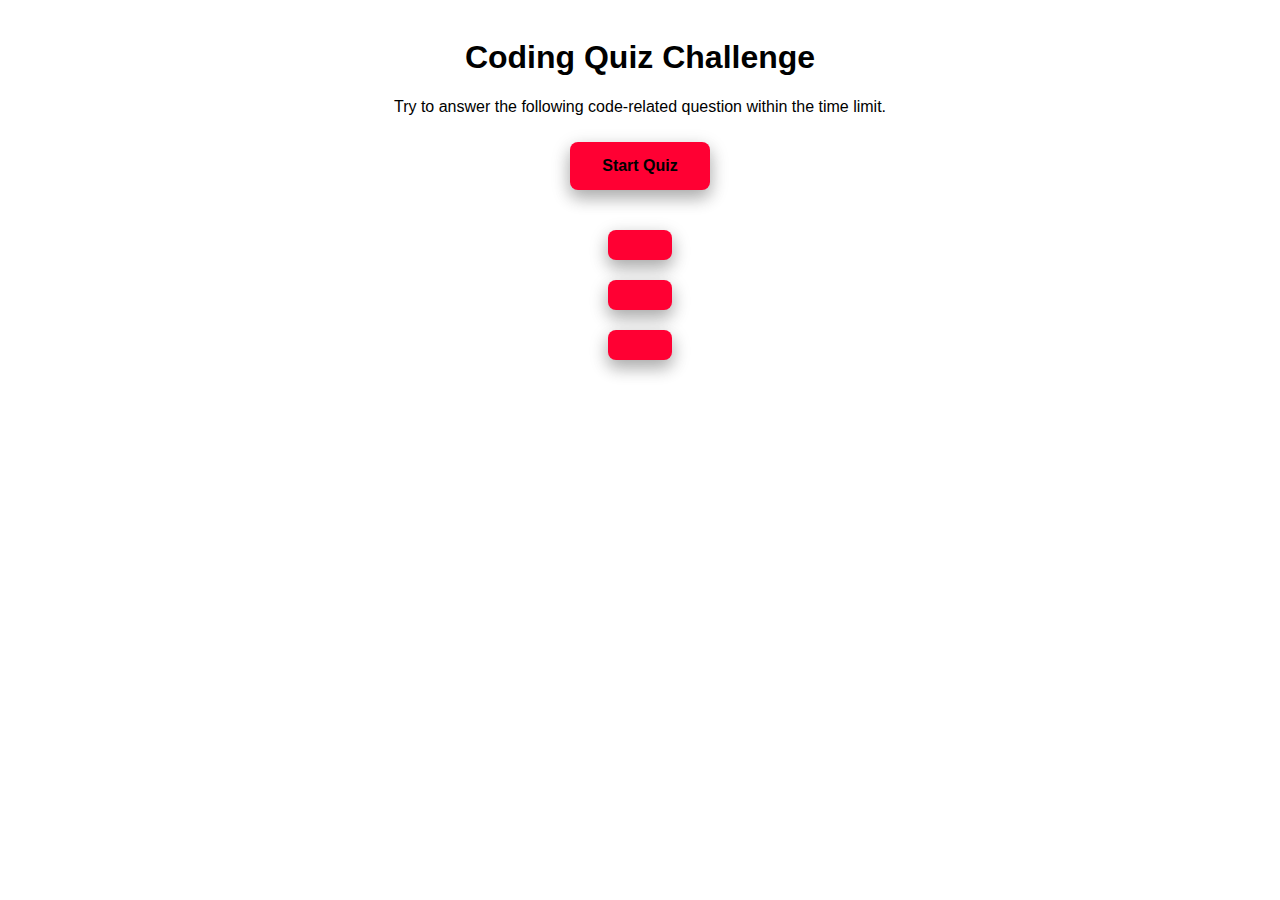
<file: jacob-coding-test/questions.html>
<!DOCTYPE html>
<html lang="en">
<head>
    <meta charset="UTF-8">
    <meta http-equiv="X-UA-Compatible" content="IE=edge">
    <meta name="viewport" content="width=device-width, initial-scale=1.0">
    <link href="//cdn.jsdelivr.net/npm/bootstrap@5.3.0-alpha1/dist/css/bootstrap.min.css">
    <link rel=stylesheet href="questions.css">
   
    <title>Coding Quiz</title>
</head>
<body>
    
<div id="first-page">
    <!-- welcomes you to the site. Then pressing 'start' initiates the timer and quiz begins -->
    <div id="start" class="quiz-section">
          <h1>Coding Quiz Challenge</h1>
          <p class="card-text">
            Try to answer the following code-related question within the time limit.
          </p>
          <button id="start-button">Start Quiz</button>
   </div>
</div>

   <questionBody>
        <h2 class="question"> </h2>
            <div class="options">
                <div><button class="answer-button" id="answer-button-1"></button></div>
                <div><button class="answer-button" id="answer-button-2"></button></div>
                <div><button class="answer-button" id="answer-button-3"></button></div>
            </div>
    

</questionBody>

<div class="modal-container remove-display" id="score-modal">

    <div class="modal-content-container">

        <h1>Congratulations, Quiz Completed.</h1>

        <div class="grade-details">
            <p>Wrong Answers : <span id="wrong-answers"></span></p>
            <p>Right Answers : <span id="right-answers"></span></p>
            <p>Grade : <span id="grade-percentage"></span>%</p>
            <p ><span id="remarks"></span></p>
        </div>

        <div>
            <div>
                <p>Please give your initials: </p>
                <input type="text" id="initials" name="initials">

                <a class="dynamic modal-button-container">
                    <button onclick="download('score', 'text/plain');" id="a">Download</button>
                </a>

            </div>
        </div>

        <div class="modal-button-container">
            <button onclick="closeScoreModal()">Continue</button>
        </div>

    </div>
</div>

    <script src="https://code.jquery.com/jquery-3.6.3.min.js" integrity="sha256-pvPw+upLPUjgMXY0G+8O0xUf+/Im1MZjXxxgOcBQBXU=" crossorigin="anonymous"></script>
    <script src= "answer-checker.js"></script>
</body>
</html>
</file>
<file: jacob-coding-test/questions.css>
body {
    background-color: rgb(255, 255, 255);
    color: black;
    font-family: 'Franklin Gothic Medium', 'Arial Narrow', Arial, sans-serif;
    padding: 10px;
    text-align: center;
    display: block;
   
}

button{
    margin: 10px;
    font-family: 'Segoe UI', Tahoma, Geneva, Verdana, sans-serif;
    background-color: rgb(255, 0, 51);
    border: none;
    border-radius: 8px;
    color: black;
    padding: 15px 32px;
    text-align: center;
    text-decoration: none;
    display: inline-block;
    font-size: 16px;
    transition-duration: 0.4s;
    font-weight: bold;
    box-shadow: 0 8px 16px 0 rgba(0,0,0,0.2), 0 6px 20px 0 rgba(0,0,0,0.19);
   
}
#question-statement{
    float: inline-start;
    font: bold;
    font-family: 'Franklin Gothic Medium', 'Arial Narrow', Arial, sans-serif;
    text-align: center;
    position:relative;
}

#questionOne {
   margin: 20;
   height: 200px;
   width: 800px;
    text-align: center;
    padding: 0px;
    border-style: solid;
    border-width: 4px;
    border-color: black;
    position: relative;
    display: none;

}
#questionOne h1{
    float: inline-start;
    font: bold;
    font-family: 'Franklin Gothic Medium', 'Arial Narrow', Arial, sans-serif;
    text-align: center;
    position:relative;

}
#questionTwo {
     margin: 20;
     height: 200px;
     width: 800px;
     text-align: center;
     padding: 0px;
     border-style: solid;
     border-width: 4px;
     border-color: black;
     position: relative;
     display: none;
     
 }
 #questionTwo h1{
    float: inline-start;
    font: bold;
    font-family: 'Franklin Gothic Medium', 'Arial Narrow', Arial, sans-serif;
    text-align: center;
    position:relative;

}

#questionThree{
    margin: 20;
    height: 300px;
    width: 800px;
    text-align: center;
    padding: 0px;
    border-style: solid;
    border-width: 4px;
    border-color: black;
    position: relative;
    display: none;
}
#questionThree h1{
   float: inline-start;
   font: bold;
   font-family: 'Franklin Gothic Medium', 'Arial Narrow', Arial, sans-serif;
   text-align: center;
   position:relative;

}

#questionFour {
    margin: 20;
    height: 300px;
    width: 800px;
    text-align: center;
    padding: 0px;
    border-style: solid;
    border-width: 4px;
    border-color: black;
    position: relative;
    display: none;
}
#questionFour h1{
   float: inline-start;
   font: bold;
   font-family: 'Franklin Gothic Medium', 'Arial Narrow', Arial, sans-serif;
   text-align: center;
   position:relative;

}


#scores{
    display: none;
}

.remove-display{
    display: none;
}
</file>
